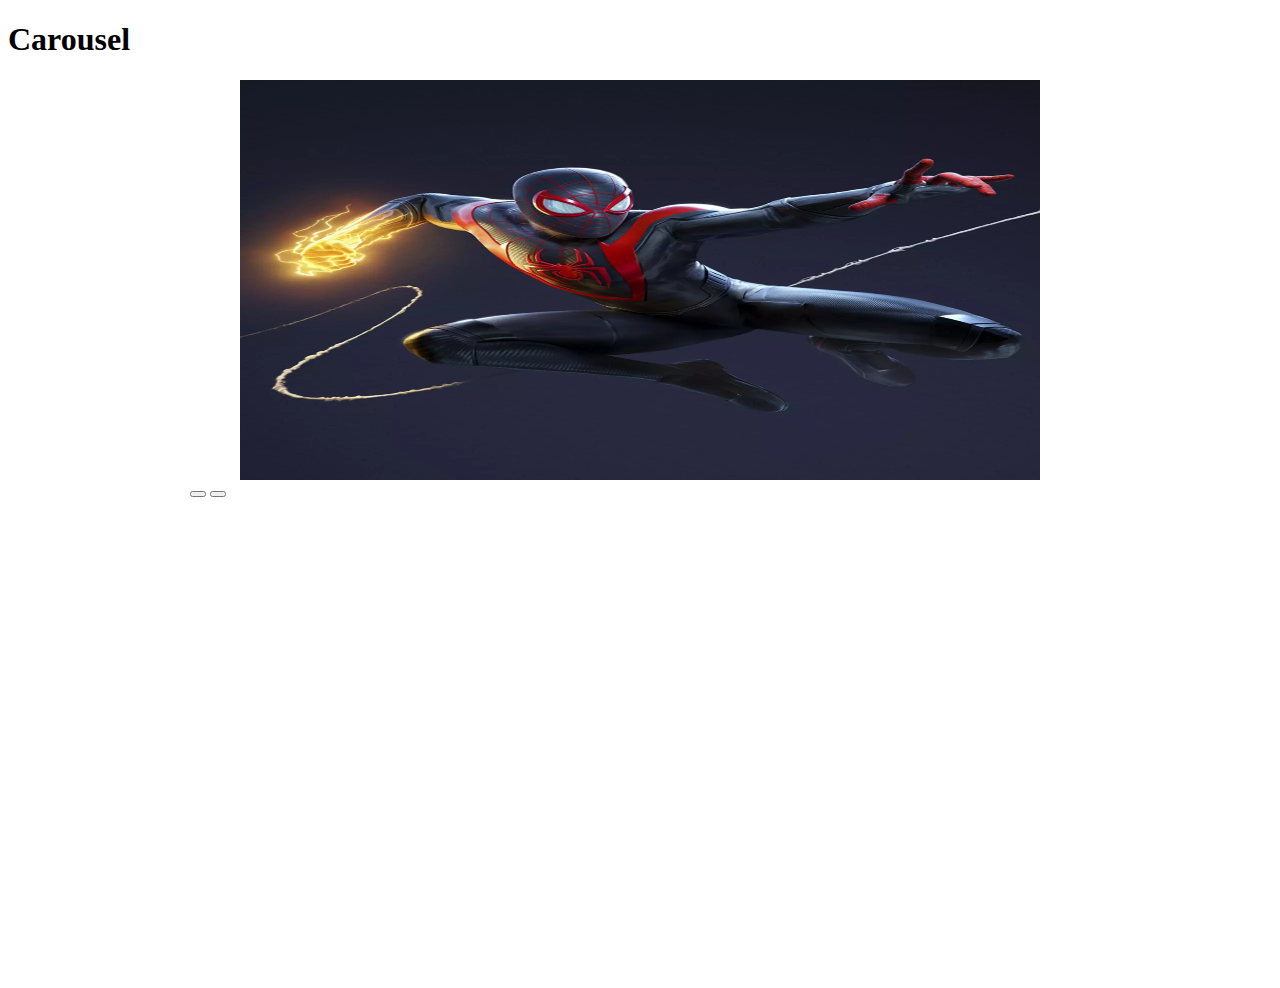
<file: index.html>
<!DOCTYPE html>
<html lang="en">
    <head>
        <meta charset="UTF-8">
        <meta name="viewport" content="width=device-width, initial-scale=1.0">
        <!-- FONT-FAMILY -->
        <link rel="stylesheet" href="https://cdnjs.cloudflare.com/ajax/libs/font-awesome/6.5.1/css/all.min.css" integrity="sha512-DTOQO9RWCH3ppGqcWaEA1BIZOC6xxalwEsw9c2QQeAIftl+Vegovlnee1c9QX4TctnWMn13TZye+giMm8e2LwA==" crossorigin="anonymous" referrerpolicy="no-referrer" />
        <!-- LINK CSS -->
        <link href="https://cdn.jsdelivr.net/npm/bootstrap@5.3.2/dist/css/bootstrap.min.css" rel="stylesheet" integrity="sha384-T3c6CoIi6uLrA9TneNEoa7RxnatzjcDSCmG1MXxSR1GAsXEV/Dwwykc2MPK8M2HN" crossorigin="anonymous">
        <link rel="stylesheet" href="./css/style.css">
        <!-- TITLE PAGE -->
        <title>Carousel</title>
    </head>

        <!-- START BODY -->
    <body class="debug">
        <!-- START MAIN HEADER -->
        <header>
            <div class="container">
                <h1 class="text-center">
                    Carousel
                </h1>
            </div>
        </header>
        <!-- END MAIN HEADER -->

        <!-- START MAIN -->
        <main>
            <div class="my-container">
                <div class="img-container">
                <!-- MILESTONE 1 -->
                <!--
                    <div>
                        <img class="show-img" src="./img/01.webp" alt="">
                    </div>
                    <div>
                        <img class="show-img" src="./img/02.webp" alt="">
                    </div>
                    <div>
                        <img class="" src="./img/03.webp" alt="">
                    </div>
                    <div>
                        <img class="" src="./img/04.webp" alt="">
                    </div>
                    <div>
                        <img class="" src="./img/05.webp" alt="">
                    </div> 
                -->
               
               
                </div>
                <div class="text-center mt-3">
                    <button id="left_button" class="btn btn-success">
                        <i class="fa-solid fa-arrow-left-long"></i>
                    </button>
                    <button id="right_button" class="btn btn-success">
                        <i class="fa-solid fa-arrow-right-long"></i>
                    </button>
                </div>
            </div>
        </main>
        <!-- END MAIN -->

        
        <script src="https://cdn.jsdelivr.net/npm/bootstrap@5.3.2/dist/js/bootstrap.bundle.min.js" integrity="sha384-C6RzsynM9kWDrMNeT87bh95OGNyZPhcTNXj1NW7RuBCsyN/o0jlpcV8Qyq46cDfL" crossorigin="anonymous"></script>
        <script src="./js/script.js"></script>
    </body>
</html>
</file>
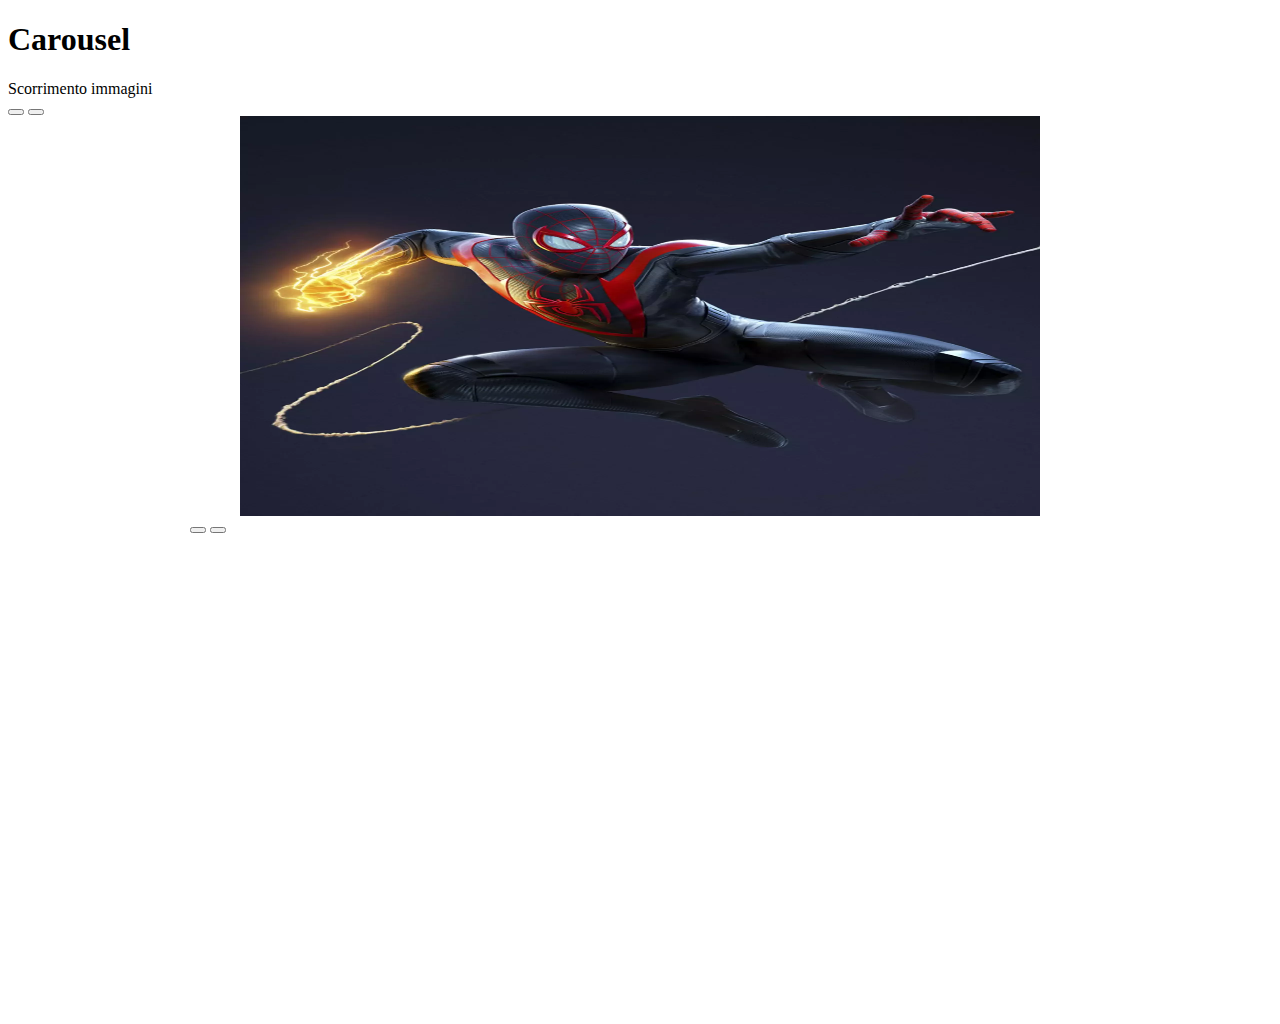
<file: autoplay/index.html>
<!DOCTYPE html>
<html lang="en">
    <head>
        <meta charset="UTF-8">
        <meta name="viewport" content="width=device-width, initial-scale=1.0">
        <!-- FONT-FAMILY -->
        <link rel="stylesheet" href="https://cdnjs.cloudflare.com/ajax/libs/font-awesome/6.5.1/css/all.min.css" integrity="sha512-DTOQO9RWCH3ppGqcWaEA1BIZOC6xxalwEsw9c2QQeAIftl+Vegovlnee1c9QX4TctnWMn13TZye+giMm8e2LwA==" crossorigin="anonymous" referrerpolicy="no-referrer" />
        <!-- LINK CSS -->
        <link href="https://cdn.jsdelivr.net/npm/bootstrap@5.3.2/dist/css/bootstrap.min.css" rel="stylesheet" integrity="sha384-T3c6CoIi6uLrA9TneNEoa7RxnatzjcDSCmG1MXxSR1GAsXEV/Dwwykc2MPK8M2HN" crossorigin="anonymous">
        <link rel="stylesheet" href="./css/style.css">
        <!-- TITLE PAGE -->
        <title>Carousel</title>
    </head>

        <!-- START BODY -->
    <body class="debug">
        <!-- START MAIN HEADER -->
        <header>
            <div class="container">
                <h1 class="text-center">
                    Carousel
                </h1>
            </div>
        </header>
        <!-- END MAIN HEADER -->

        <!-- START MAIN -->
        <main>
            <div class="mb-5 text-center fw-bold">
                <div>
                    Scorrimento immagini
                </div>
                <div>
                    <button id="stop_button" class="btn btn-danger">
                        <i class="fa-solid fa-stop"></i>
                    </button>
                    <button id="play_button" class="btn btn-success">
                        <i class="fa-solid fa-play"></i>
                    </button>
                </div>
            </div>
            <div class="my-container">
                <div class="img-container">
               
                </div>
                <div class="text-center mt-3">
                    <button id="left_button" class="btn btn-success">
                        <i class="fa-solid fa-arrow-left-long"></i>
                    </button>
                    <button id="right_button" class="btn btn-success">
                        <i class="fa-solid fa-arrow-right-long"></i>
                    </button>
                </div>
            </div>
        </main>
        <!-- END MAIN -->

        
        <script src="https://cdn.jsdelivr.net/npm/bootstrap@5.3.2/dist/js/bootstrap.bundle.min.js" integrity="sha384-C6RzsynM9kWDrMNeT87bh95OGNyZPhcTNXj1NW7RuBCsyN/o0jlpcV8Qyq46cDfL" crossorigin="anonymous"></script>
        <script src="./js/script.js"></script>
    </body>
</html>
</file>
<file: css/style.css>
/* -----------------MAIN RULE------------------- */
.my-container{
    width: 900px;
    height: 100vh;
    margin: 0 auto;
}

.img-container{
    width: 800px;
    height: 400px;
    margin: 0 auto;
    display: flex;
    justify-content: center;
    position: relative;

}

img{
    width: 100%;
    height: 100%;
    object-position: center;
    position: absolute;
    top: 0;
    left: 0;
    z-index: 0;
}

.show-img{
    z-index: 1;
}



/* -----------------DEBUG----------------- */
</file>
<file: autoplay/css/style.css>
/* -----------------MAIN RULE------------------- */
.my-container{
    width: 900px;
    height: 100vh;
    margin: 0 auto;
}

.img-container{
    width: 800px;
    height: 400px;
    margin: 0 auto;
    display: flex;
    justify-content: center;
    position: relative;

}

img{
    width: 100%;
    height: 100%;
    object-position: center;
    position: absolute;
    top: 0;
    left: 0;
    z-index: 0;
}

.show-img{
    z-index: 1;
}



/* -----------------DEBUG----------------- */
</file>
